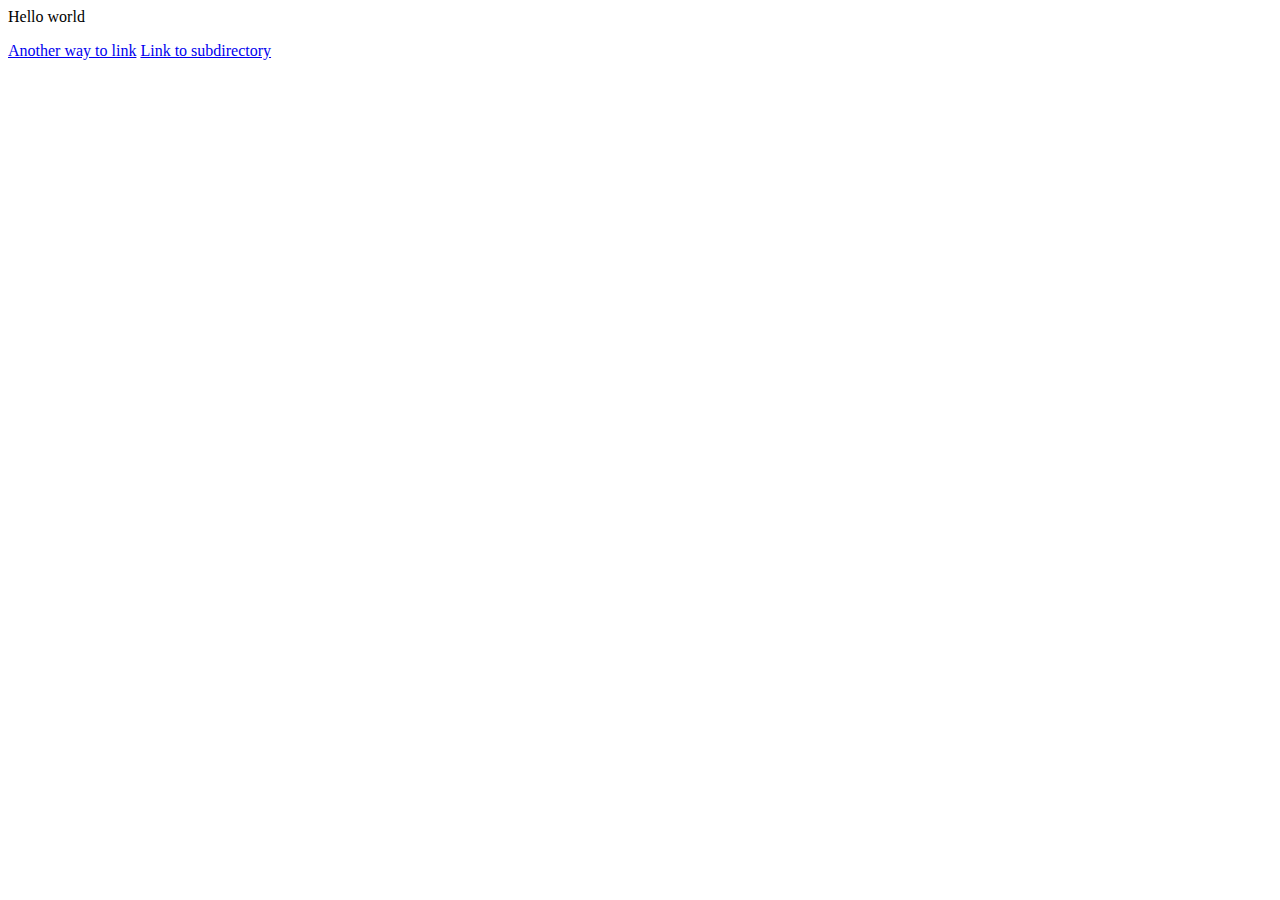
<file: index.html>
<head>
    <title>Document</title>
  </head>
  <body>
    <p>Hello world</p>
    <a href="TobbeAndyMek-Web.github.io/content/insta_int.html">Another way to link</a>
    <a href="/content/insta_int.html">Link to subdirectory</a>
  </body>
</html>
</file>
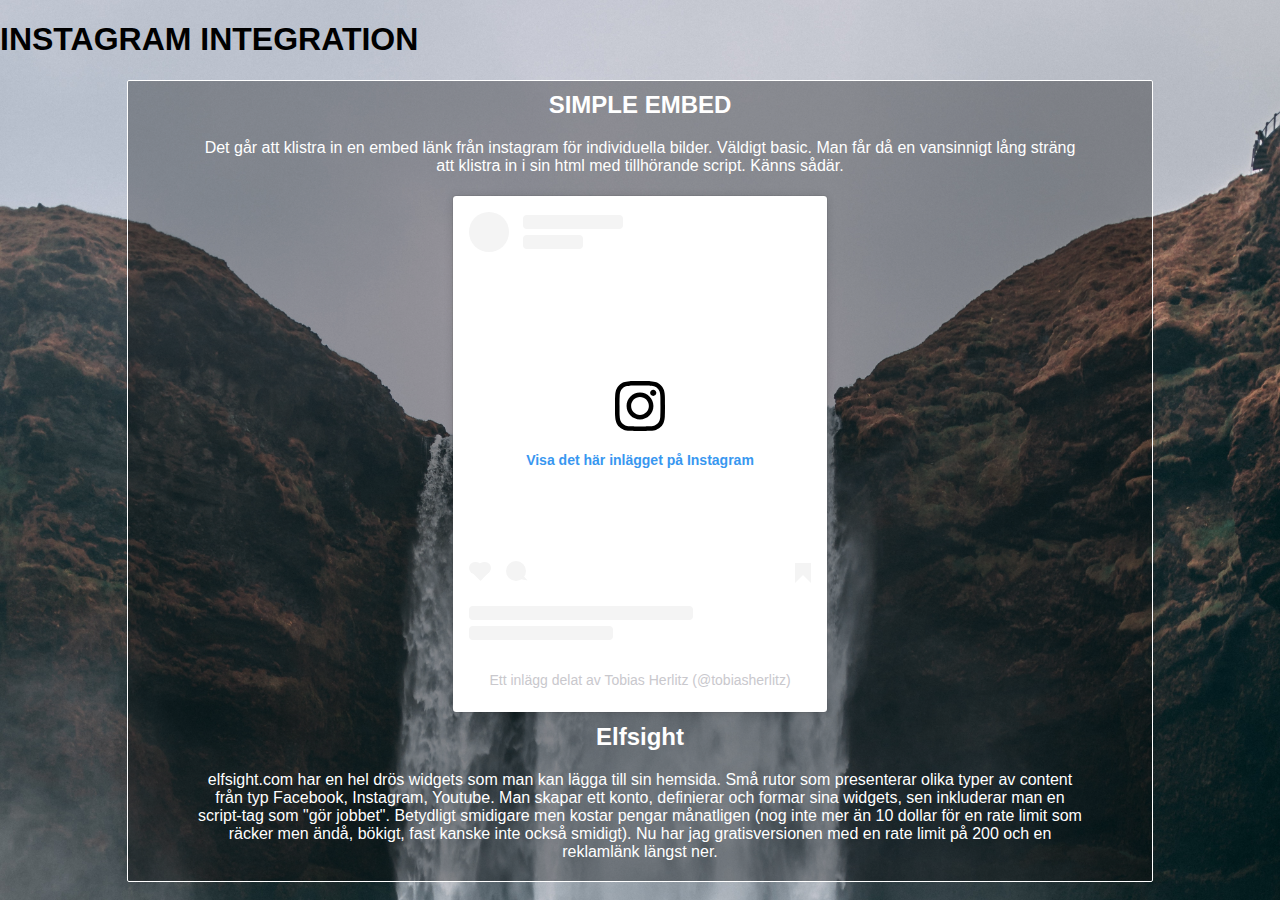
<file: content/insta_int.html>
<!DOCTYPE html>
<html lang="en">
  <head>
    <link rel="stylesheet" type="text/css" href="/stylesheets/main.css" />
    <meta charset="UTF-8" />
    <meta name="viewport" content="width=device-width, initial-scale=1.0" />
    <title>Document</title>
  </head>
  <body>
    <h1>INSTAGRAM INTEGRATION</h1>
    <div class="flow">
      <div class="category">
        <h2>SIMPLE EMBED</h2>
        <div>
          <p>
            Det går att klistra in en embed länk från instagram för individuella
            bilder. Väldigt basic. Man får då en vansinnigt lång sträng att
            klistra in i sin html med tillhörande script. Känns sådär.
          </p>
        </div>
        <div>
          <blockquote
            class="instagram-media"
            data-instgrm-captioned
            data-instgrm-permalink="https://www.instagram.com/p/zaXMRnp72w/?utm_source=ig_embed&amp;utm_campaign=loading"
            data-instgrm-version="13"
            style="
              background: #fff;
              border: 0;
              border-radius: 3px;
              box-shadow: 0 0 1px 0 rgba(0, 0, 0, 0.5),
                0 1px 10px 0 rgba(0, 0, 0, 0.15);
              margin: 1px;
              max-width: 540px;
              min-width: 326px;
              padding: 0;
              width: 99.375%;
              width: -webkit-calc(100% - 2px);
              width: calc(100% - 2px);
            "
          >
            <div style="padding: 16px">
              <a
                href="https://www.instagram.com/p/zaXMRnp72w/?utm_source=ig_embed&amp;utm_campaign=loading"
                style="
                  background: #ffffff;
                  line-height: 0;
                  padding: 0 0;
                  text-align: center;
                  text-decoration: none;
                  width: 100%;
                "
                target="_blank"
              >
                <div
                  style="
                    display: flex;
                    flex-direction: row;
                    align-items: center;
                  "
                >
                  <div
                    style="
                      background-color: #f4f4f4;
                      border-radius: 50%;
                      flex-grow: 0;
                      height: 40px;
                      margin-right: 14px;
                      width: 40px;
                    "
                  ></div>
                  <div
                    style="
                      display: flex;
                      flex-direction: column;
                      flex-grow: 1;
                      justify-content: center;
                    "
                  >
                    <div
                      style="
                        background-color: #f4f4f4;
                        border-radius: 4px;
                        flex-grow: 0;
                        height: 14px;
                        margin-bottom: 6px;
                        width: 100px;
                      "
                    ></div>
                    <div
                      style="
                        background-color: #f4f4f4;
                        border-radius: 4px;
                        flex-grow: 0;
                        height: 14px;
                        width: 60px;
                      "
                    ></div>
                  </div>
                </div>
                <div style="padding: 19% 0"></div>
                <div
                  style="
                    display: block;
                    height: 50px;
                    margin: 0 auto 12px;
                    width: 50px;
                  "
                >
                  <svg
                    width="50px"
                    height="50px"
                    viewBox="0 0 60 60"
                    version="1.1"
                    xmlns="https://www.w3.org/2000/svg"
                    xmlns:xlink="https://www.w3.org/1999/xlink"
                  >
                    <g
                      stroke="none"
                      stroke-width="1"
                      fill="none"
                      fill-rule="evenodd"
                    >
                      <g
                        transform="translate(-511.000000, -20.000000)"
                        fill="#000000"
                      >
                        <g>
                          <path
                            d="M556.869,30.41 C554.814,30.41 553.148,32.076 553.148,34.131 C553.148,36.186 554.814,37.852 556.869,37.852 C558.924,37.852 560.59,36.186 560.59,34.131 C560.59,32.076 558.924,30.41 556.869,30.41 M541,60.657 C535.114,60.657 530.342,55.887 530.342,50 C530.342,44.114 535.114,39.342 541,39.342 C546.887,39.342 551.658,44.114 551.658,50 C551.658,55.887 546.887,60.657 541,60.657 M541,33.886 C532.1,33.886 524.886,41.1 524.886,50 C524.886,58.899 532.1,66.113 541,66.113 C549.9,66.113 557.115,58.899 557.115,50 C557.115,41.1 549.9,33.886 541,33.886 M565.378,62.101 C565.244,65.022 564.756,66.606 564.346,67.663 C563.803,69.06 563.154,70.057 562.106,71.106 C561.058,72.155 560.06,72.803 558.662,73.347 C557.607,73.757 556.021,74.244 553.102,74.378 C549.944,74.521 548.997,74.552 541,74.552 C533.003,74.552 532.056,74.521 528.898,74.378 C525.979,74.244 524.393,73.757 523.338,73.347 C521.94,72.803 520.942,72.155 519.894,71.106 C518.846,70.057 518.197,69.06 517.654,67.663 C517.244,66.606 516.755,65.022 516.623,62.101 C516.479,58.943 516.448,57.996 516.448,50 C516.448,42.003 516.479,41.056 516.623,37.899 C516.755,34.978 517.244,33.391 517.654,32.338 C518.197,30.938 518.846,29.942 519.894,28.894 C520.942,27.846 521.94,27.196 523.338,26.654 C524.393,26.244 525.979,25.756 528.898,25.623 C532.057,25.479 533.004,25.448 541,25.448 C548.997,25.448 549.943,25.479 553.102,25.623 C556.021,25.756 557.607,26.244 558.662,26.654 C560.06,27.196 561.058,27.846 562.106,28.894 C563.154,29.942 563.803,30.938 564.346,32.338 C564.756,33.391 565.244,34.978 565.378,37.899 C565.522,41.056 565.552,42.003 565.552,50 C565.552,57.996 565.522,58.943 565.378,62.101 M570.82,37.631 C570.674,34.438 570.167,32.258 569.425,30.349 C568.659,28.377 567.633,26.702 565.965,25.035 C564.297,23.368 562.623,22.342 560.652,21.575 C558.743,20.834 556.562,20.326 553.369,20.18 C550.169,20.033 549.148,20 541,20 C532.853,20 531.831,20.033 528.631,20.18 C525.438,20.326 523.257,20.834 521.349,21.575 C519.376,22.342 517.703,23.368 516.035,25.035 C514.368,26.702 513.342,28.377 512.574,30.349 C511.834,32.258 511.326,34.438 511.181,37.631 C511.035,40.831 511,41.851 511,50 C511,58.147 511.035,59.17 511.181,62.369 C511.326,65.562 511.834,67.743 512.574,69.651 C513.342,71.625 514.368,73.296 516.035,74.965 C517.703,76.634 519.376,77.658 521.349,78.425 C523.257,79.167 525.438,79.673 528.631,79.82 C531.831,79.965 532.853,80.001 541,80.001 C549.148,80.001 550.169,79.965 553.369,79.82 C556.562,79.673 558.743,79.167 560.652,78.425 C562.623,77.658 564.297,76.634 565.965,74.965 C567.633,73.296 568.659,71.625 569.425,69.651 C570.167,67.743 570.674,65.562 570.82,62.369 C570.966,59.17 571,58.147 571,50 C571,41.851 570.966,40.831 570.82,37.631"
                          ></path>
                        </g>
                      </g>
                    </g>
                  </svg>
                </div>
                <div style="padding-top: 8px">
                  <div
                    style="
                      color: #3897f0;
                      font-family: Arial, sans-serif;
                      font-size: 14px;
                      font-style: normal;
                      font-weight: 550;
                      line-height: 18px;
                    "
                  >
                    Visa det här inlägget på Instagram
                  </div>
                </div>
                <div style="padding: 12.5% 0"></div>
                <div
                  style="
                    display: flex;
                    flex-direction: row;
                    margin-bottom: 14px;
                    align-items: center;
                  "
                >
                  <div>
                    <div
                      style="
                        background-color: #f4f4f4;
                        border-radius: 50%;
                        height: 12.5px;
                        width: 12.5px;
                        transform: translateX(0px) translateY(7px);
                      "
                    ></div>
                    <div
                      style="
                        background-color: #f4f4f4;
                        height: 12.5px;
                        transform: rotate(-45deg) translateX(3px)
                          translateY(1px);
                        width: 12.5px;
                        flex-grow: 0;
                        margin-right: 14px;
                        margin-left: 2px;
                      "
                    ></div>
                    <div
                      style="
                        background-color: #f4f4f4;
                        border-radius: 50%;
                        height: 12.5px;
                        width: 12.5px;
                        transform: translateX(9px) translateY(-18px);
                      "
                    ></div>
                  </div>
                  <div style="margin-left: 8px">
                    <div
                      style="
                        background-color: #f4f4f4;
                        border-radius: 50%;
                        flex-grow: 0;
                        height: 20px;
                        width: 20px;
                      "
                    ></div>
                    <div
                      style="
                        width: 0;
                        height: 0;
                        border-top: 2px solid transparent;
                        border-left: 6px solid #f4f4f4;
                        border-bottom: 2px solid transparent;
                        transform: translateX(16px) translateY(-4px)
                          rotate(30deg);
                      "
                    ></div>
                  </div>
                  <div style="margin-left: auto">
                    <div
                      style="
                        width: 0px;
                        border-top: 8px solid #f4f4f4;
                        border-right: 8px solid transparent;
                        transform: translateY(16px);
                      "
                    ></div>
                    <div
                      style="
                        background-color: #f4f4f4;
                        flex-grow: 0;
                        height: 12px;
                        width: 16px;
                        transform: translateY(-4px);
                      "
                    ></div>
                    <div
                      style="
                        width: 0;
                        height: 0;
                        border-top: 8px solid #f4f4f4;
                        border-left: 8px solid transparent;
                        transform: translateY(-4px) translateX(8px);
                      "
                    ></div>
                  </div>
                </div>
                <div
                  style="
                    display: flex;
                    flex-direction: column;
                    flex-grow: 1;
                    justify-content: center;
                    margin-bottom: 24px;
                  "
                >
                  <div
                    style="
                      background-color: #f4f4f4;
                      border-radius: 4px;
                      flex-grow: 0;
                      height: 14px;
                      margin-bottom: 6px;
                      width: 224px;
                    "
                  ></div>
                  <div
                    style="
                      background-color: #f4f4f4;
                      border-radius: 4px;
                      flex-grow: 0;
                      height: 14px;
                      width: 144px;
                    "
                  ></div></div
              ></a>
              <p
                style="
                  color: #c9c8cd;
                  font-family: Arial, sans-serif;
                  font-size: 14px;
                  line-height: 17px;
                  margin-bottom: 0;
                  margin-top: 8px;
                  overflow: hidden;
                  padding: 8px 0 7px;
                  text-align: center;
                  text-overflow: ellipsis;
                  white-space: nowrap;
                "
              >
                <a
                  href="https://www.instagram.com/p/zaXMRnp72w/?utm_source=ig_embed&amp;utm_campaign=loading"
                  style="
                    color: #c9c8cd;
                    font-family: Arial, sans-serif;
                    font-size: 14px;
                    font-style: normal;
                    font-weight: normal;
                    line-height: 17px;
                    text-decoration: none;
                  "
                  target="_blank"
                  >Ett inlägg delat av Tobias Herlitz (@tobiasherlitz)</a
                >
              </p>
            </div>
          </blockquote>
          <script async src="//www.instagram.com/embed.js"></script>
        </div>
      </div>
      <div class="category">
        <h2>Elfsight</h2>
        <div>
          <p>
            elfsight.com har en hel drös widgets som man kan lägga till sin
            hemsida. Små rutor som presenterar olika typer av content från typ
            Facebook, Instagram, Youtube. Man skapar ett konto, definierar och
            formar sina widgets, sen inkluderar man en script-tag som "gör
            jobbet". Betydligt smidigare men kostar pengar månatligen (nog inte
            mer än 10 dollar för en rate limit som räcker men ändå, bökigt, fast
            kanske inte också smidigt). Nu har jag gratisversionen med en rate
            limit på 200 och en reklamlänk längst ner.
          </p>
        </div>
        <!--
        <div class="elf-widget">
          <script src="https://apps.elfsight.com/p/platform.js" defer></script>
          <div class="elfsight-app-c1293613-8d6e-46d7-baab-88b8dab255d5"></div>
        </div>
        -->
      </div>
    </div>
  </body>
</html>
</file>
<file: stylesheets/main.css>
body {
  font-family: arial;
  background: url("/images/waterfall.jpg");
  background-size: cover;
  margin: 0;
}

.flow {
  width: 80%;
  margin: auto;
  background: #00000050;
  display: flex;
  flex-direction: column;
  justify-content: center;
  border: solid white 1px;
  border-radius: 2px;
  color: white;
}

.flow h2 {
  margin: 10px;
}

.flow p {
  margin: 10px 20px 20px 20px;
  padding: 0px 50px;
}

.category {
  text-align: center;
  display: flex;
  flex-direction: column;
  align-items: center;
}

.elf-widget {
  width: 100%;
}
</file>
